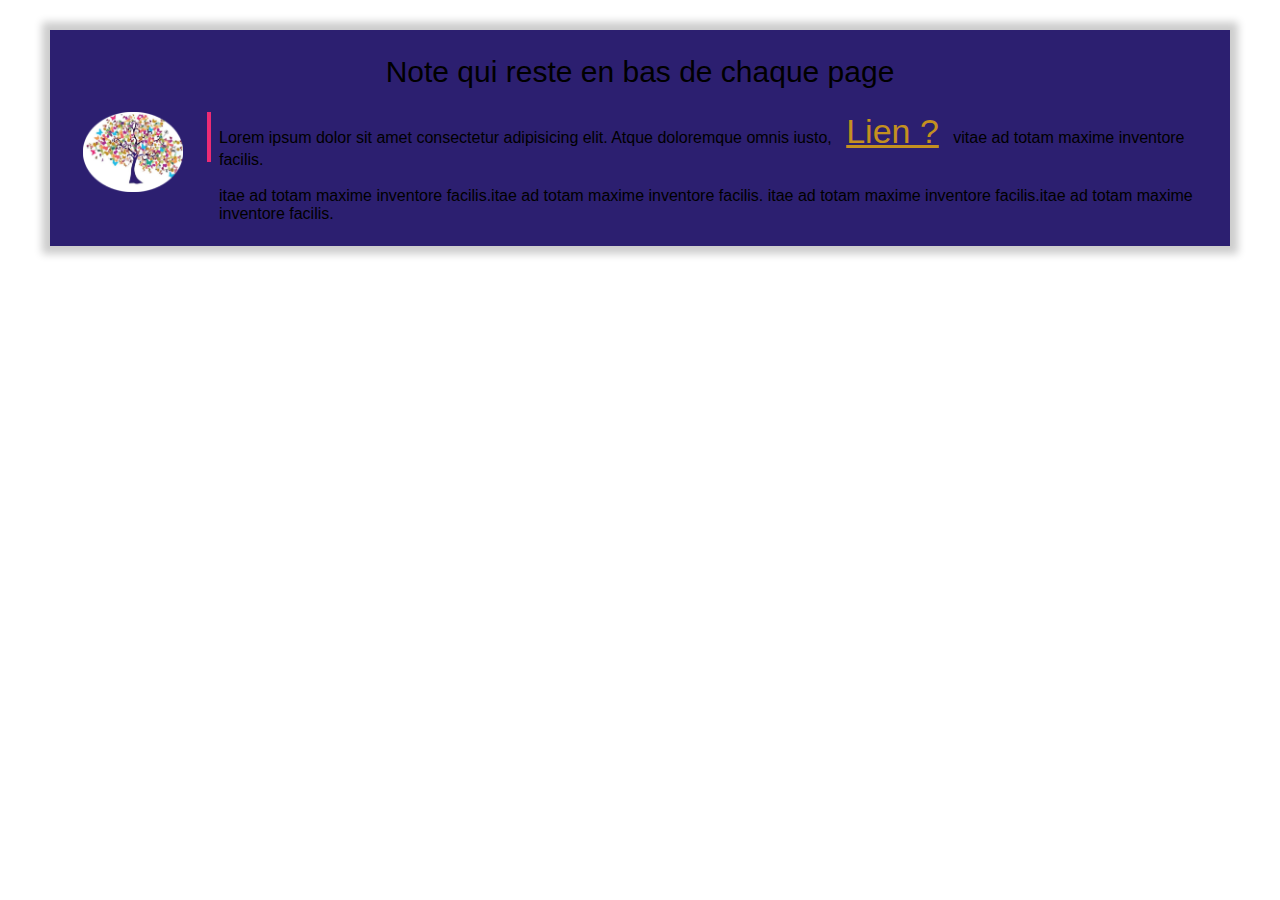
<file: bas_de_page_frame.html>
<!DOCTYPE html>
<html lang="fr">
<head>
    <meta charset="UTF-8">
    <meta http-equiv="X-UA-Compatible" content="IE=edge">
    <meta name="viewport" content="width=device-width, initial-scale=1.0">
    <link rel="stylesheet" href="style.css">
</head>
<body>
    <div class="frame">
        <p class="frame-titre">Note qui reste en bas de chaque page</p>
        <table style="width: 100%">
            <tr>
                <td valign="top" align="center"><img style="width: 100px; margin-right: 20px;" src="arbre2.png"></td>
                <td>
                    <div class="text-avec-ligne-verticale">
                        <p style="margin-top: 0;"> Lorem ipsum dolor sit amet consectetur adipisicing elit. Atque doloremque 
                            omnis iusto, <a href="#">Lien ?</a> vitae ad totam maxime inventore facilis.
                            <br><br>
                            itae ad totam maxime inventore facilis.itae ad totam maxime inventore facilis.
                            itae ad totam maxime inventore facilis.itae ad totam maxime inventore facilis.
                        </p>
                    </div>
                </td>
            </tr>
        </table>
    </div>
</body>
</html>
</file>
<file: style.css>
:root {
    --color1: #2C1F70;
    --color2: #ED2B74;
    --color3: #1FC0F2;
    --color4: #EC9A50;
    --color5: #C49020;

}

body {
    margin: 0;
    font-family: arial;
    
}

iframe {
    width: 100%;
    border: none;
    height: 300px;
    
}

div.banniereH {
    background-position: center;
    background-size: cover;
    
    color: white;
    text-align: center;
}

div.banniereH p {
   margin-bottom: 0px;
    color: var(--color2);
}

img.logo {
    height: 200px;
    display: block;
    margin-left: auto;
    margin-right: auto;  
}

h1 {
    color: var(--color2);
    text-align: center;
    margin-bottom: 0px;
}

a {
    text-align: center;
    margin-bottom: 0px;
    font-size: 34px;
    margin-top: 0px;
    background-color: var(--color1);
    color: var(--color5);
    margin: 0px 0px 0px 0px;
    padding: 10px 10px 10px 10px
}

div.accueil {
    background-color: var(--color1);
    color: var(--color5);
    margin: 0px 0px 0px 0px;
    padding: 10px 10px 10px 10px
}

h2 {
    font-size: 34px;
    margin-top: 0px;
    text-align: center;
}

div.biais_haut {
    
    background: url(triangle2white.svg) no-repeat center bottom -1px /100%;
    background-color: var(--color1);
    padding-bottom: 80px;

}

div.biais_bas {
    
    background: url(triangle1white.svg) no-repeat center top /100%;
    background-color: var(--color1);
    padding-top: 100px;
    
}

.section {
    padding: 30px 40px 30px 40px;
    overflow: auto;
    background-color: #EBEBEB;
    
}

div.frame {
    
    background-color: var(--color1);
    padding-bottom: 80px;
    
}

div.separateur {
    width: 150px;
    height: 5px;
    background-color: var(--color2);
    margin-left: auto;
    margin-right: auto;
    margin-bottom: 30px;
    margin-top: 30px;
}

.col40 {
    width: 30%;
}
.col60 {
    width: 70%;
}

.float-right {
    float: right;
}

p.text-avec-ligne-verticale {
    margin-top: 0px;
   
}
    
div.text-avec-ligne-verticale {
    margin-top: 0px;
    border-left: 4px solid var(--color2);
    padding-left: 8px;
    height: 50px;
    display: inline-block;
}

div.barre-verticale {
    height: 50px;
    width: 4px;
    background-color: var(--color2);
    margin-right: 8px;
}

.esp-colon-tech {
    width: 47%;
}

div.frame {
    margin: 30px 50px;
    padding: 20px 30px;
    box-shadow: 0px 0px 8px 8px rgba(0, 0, 0, 0.2);
}

p.frame-titre {
    font-size: 30px;
    margin-top: 5px;
    margin-bottom: 20px;
    text-align: center;
}

/* Page 2 et 3 */

.vb-head {
    background: url(logoyam.png);
    height: 80px;
    background-color: var(--color1);
}
</file>
